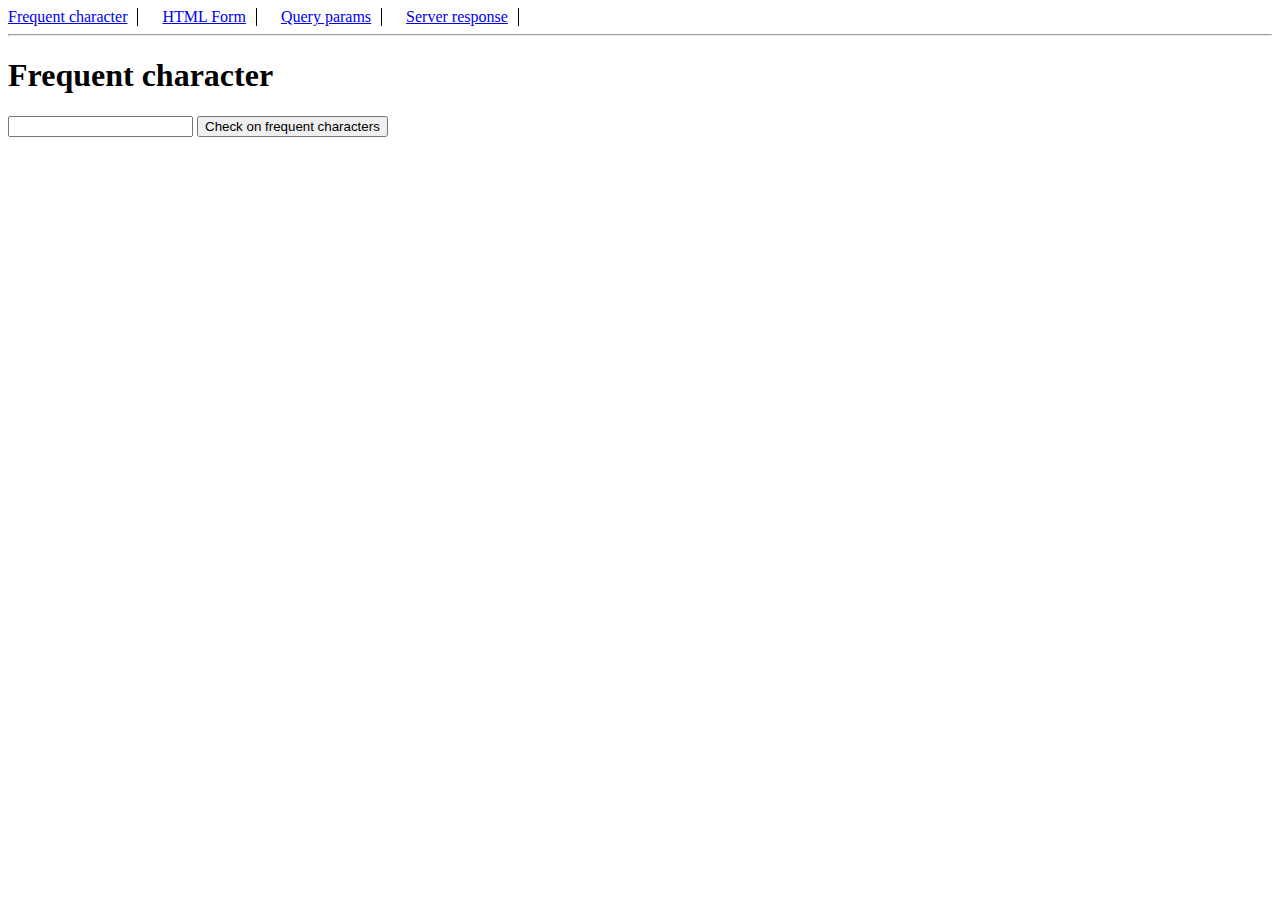
<file: docs/index.html>
<!DOCTYPE html>
<html lang="en">
<head>
  <meta charset="UTF-8">
  <meta http-equiv="X-UA-Compatible" content="IE=edge">
  <meta name="viewport" content="width=device-width, initial-scale=1.0">
  <title>frequent character</title>
    <link rel="stylesheet" href="CSS/style.css">
    <script defer src="JS/frequentCharacter.js"></script>
</head>
<body>
  <nav>
    <li> <a href="index.html"> Frequent character </a></li>
    <li> <a href="HTMLForm.html"> HTML Form </a></li>
    <li> <a href="queryParams.html"> Query params </a></li>
    <li> <a href="serverResponse.html"> Server response </a></li>
  </nav>
  <hr>
  
  <h1> Frequent character </h1>

  <form id="form" method="post">
    <input type="text" name="value" required>
    <button type="submit" id="send"> Check on frequent characters</button>
  </form>
  <p id="result"> <p>
</body>
</html>
</file>
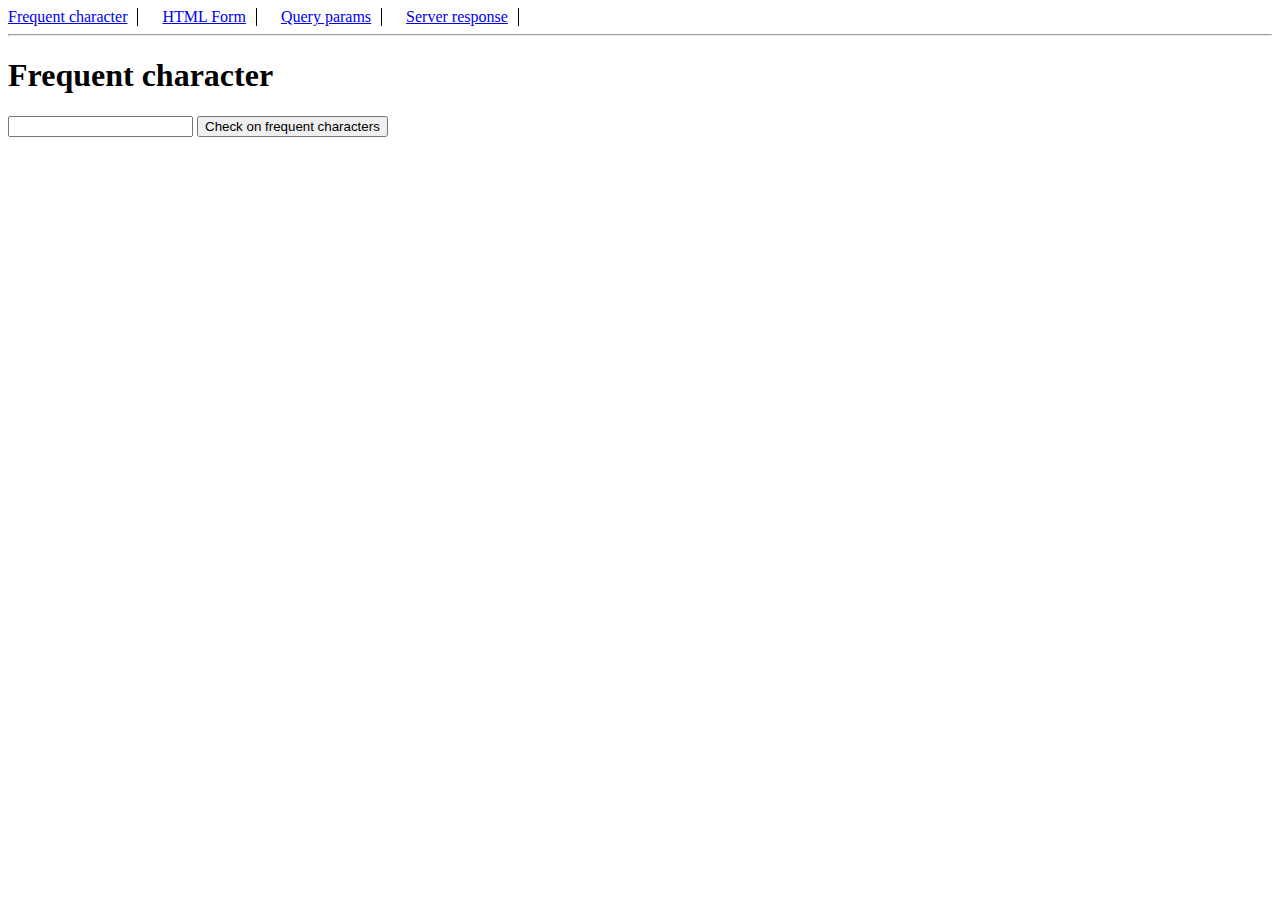
<file: src/index.html>
<!DOCTYPE html>
<html lang="en">
<head>
  <meta charset="UTF-8">
  <meta http-equiv="X-UA-Compatible" content="IE=edge">
  <meta name="viewport" content="width=device-width, initial-scale=1.0">
  <title>frequent character</title>
    <link rel="stylesheet" href="CSS/style.css">
    <script defer src="/src/JS/frequentCharacter.js"></script>
</head>
<body>
  <nav>
    <li> <a href="index.html"> Frequent character </a></li>
    <li> <a href="HTMLForm.html"> HTML Form </a></li>
    <li> <a href="queryParams.html"> Query params </a></li>
    <li> <a href="serverResponse.html"> Server response </a></li>
  </nav>
  <hr>
  
  <h1> Frequent character </h1>

  <form id="form" method="post" action = "/">
    <input type="text" name="value" required>
    <button type="submit" id="send"> Check on frequent characters</button>
  </form>
  <p id="result"> <p>
</body>
</html>
</file>
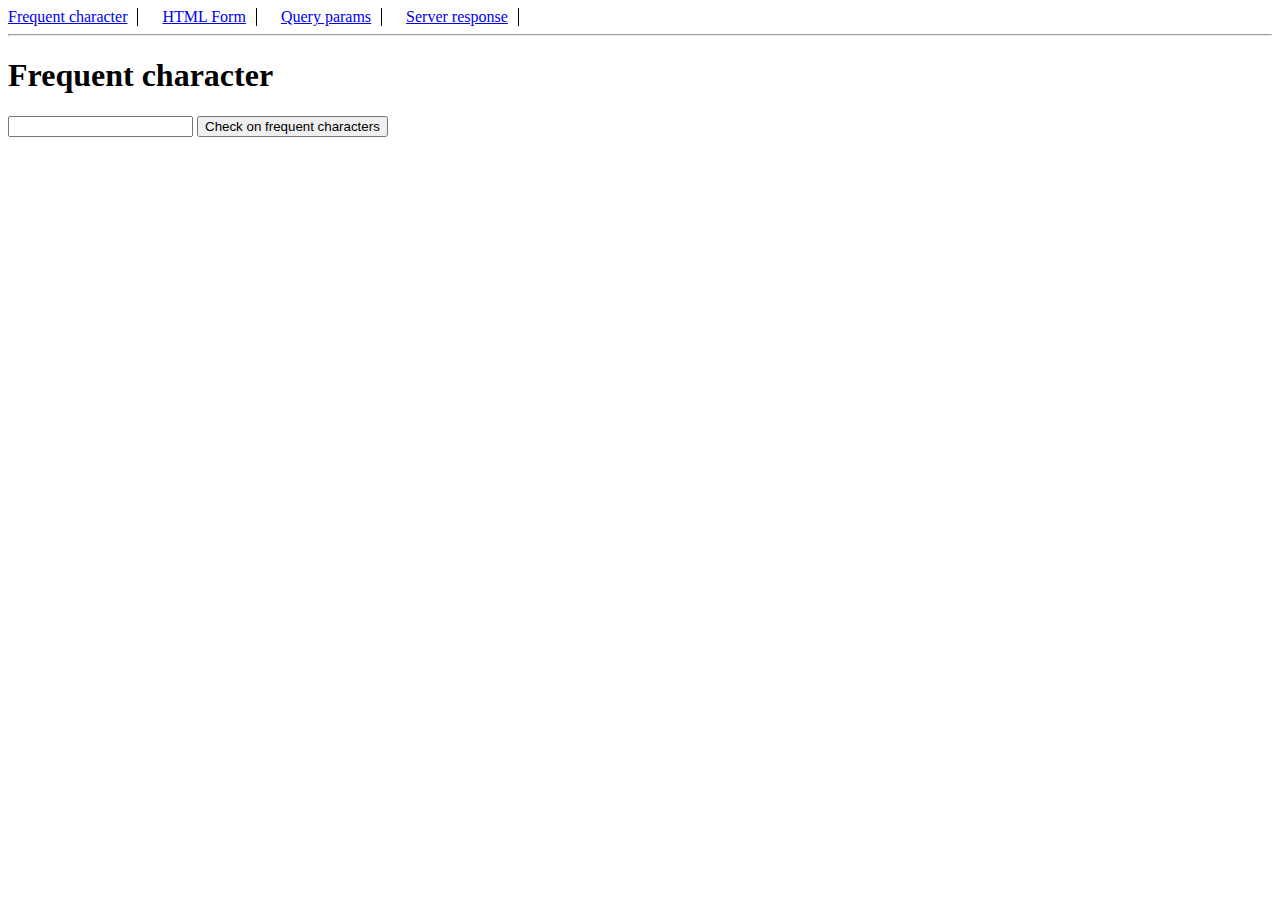
<file: src/HTML/index.html>
<!DOCTYPE html>
<html lang="en">
<head>
  <meta charset="UTF-8">
  <meta http-equiv="X-UA-Compatible" content="IE=edge">
  <meta name="viewport" content="width=device-width, initial-scale=1.0">
  <title>frequent character</title>
    <link rel="stylesheet" href="../CSS/style.css">
    <script defer src="../JS/frequentCharacter.js"></script>
</head>
<body>
  <nav>
    <li> <a href="index.html"> Frequent character </a></li>
    <li> <a href="HTMLForm.html"> HTML Form </a></li>
    <li> <a href="queryParams.html"> Query params </a></li>
    <li> <a href="serverResponse.html"> Server response </a></li>
  </nav>
  <hr>
  
  <h1> Frequent character </h1>

  <form id="form" method="post" action = "/">
    <input type="text" name="value" required>
    <button type="submit" id="send"> Check on frequent characters</button>
  </form>
  <p id="result"> <p>
</body>
</html>
</file>
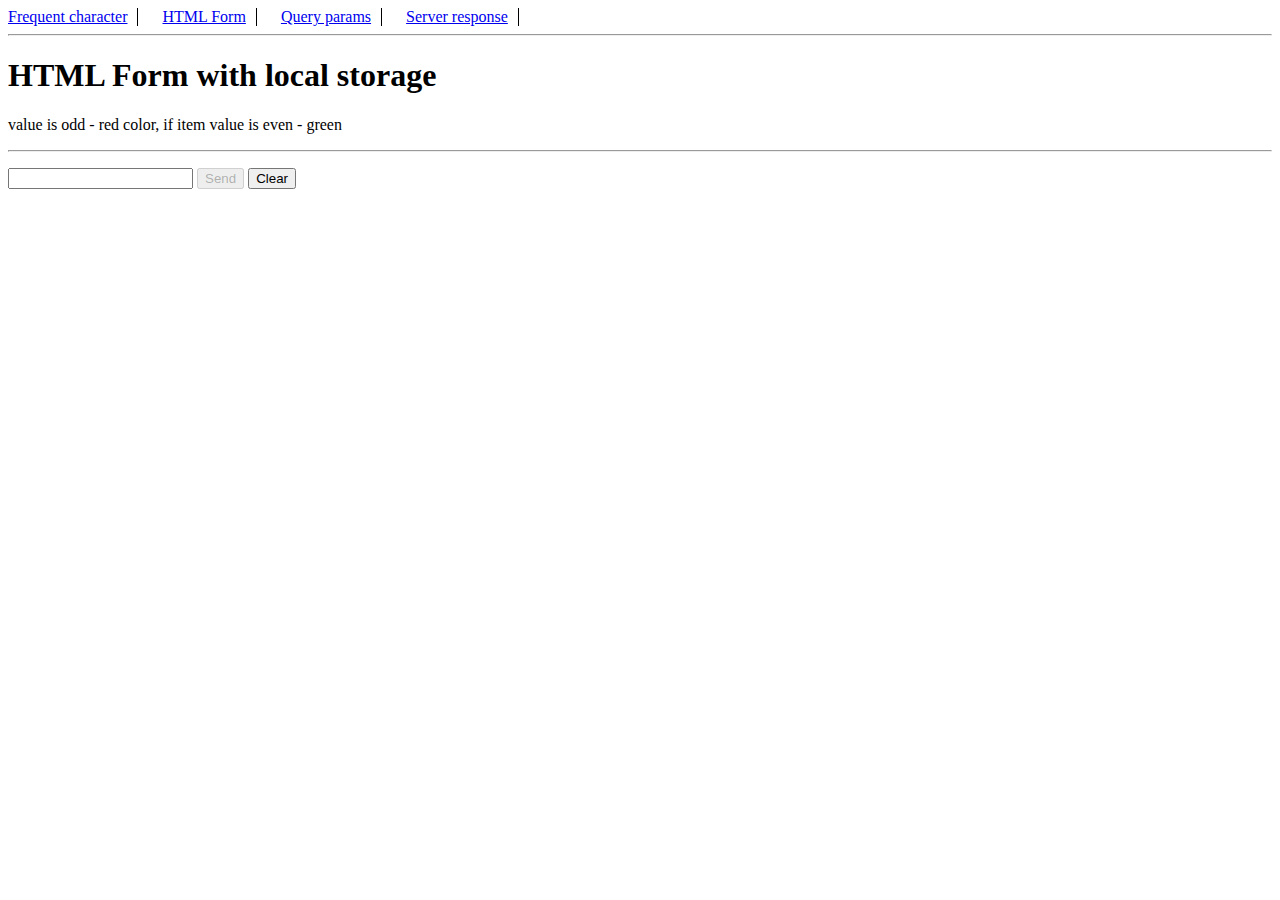
<file: docs/HTMLForm.html>
<!DOCTYPE html>
<html lang="en">
<head>
  <meta charset="UTF-8">
  <meta http-equiv="X-UA-Compatible" content="IE=edge">
  <meta name="viewport" content="width=device-width, initial-scale=1.0">
  <title> HTML Form</title>
    <link rel="stylesheet" href="CSS/style.css">
    <script defer src="JS/HTMLForm.js"></script>
</head>
<body>
  <nav>
    <li> <a href="index.html"> Frequent character </a></li>
    <li> <a href="HTMLForm.html"> HTML Form </a></li>
    <li> <a href="queryParams.html"> Query params </a></li>
    <li> <a href="serverResponse.html"> Server response </a></li>
  </nav>
  
  <hr>
  
  <h1> HTML Form with local storage </h1>
  <p> value is odd - red color, if item value is even - green</p>
  <hr>

  <p id="result"> <p>  
  
    <form id="form" method="post" action = "/">
    <input id="field" type="number" name="value" required>
    <button type="submit" id="send"> Send </button>
    <button type="reset" id="clear"> Clear </button>
  </form>

</body>
</html>
</file>
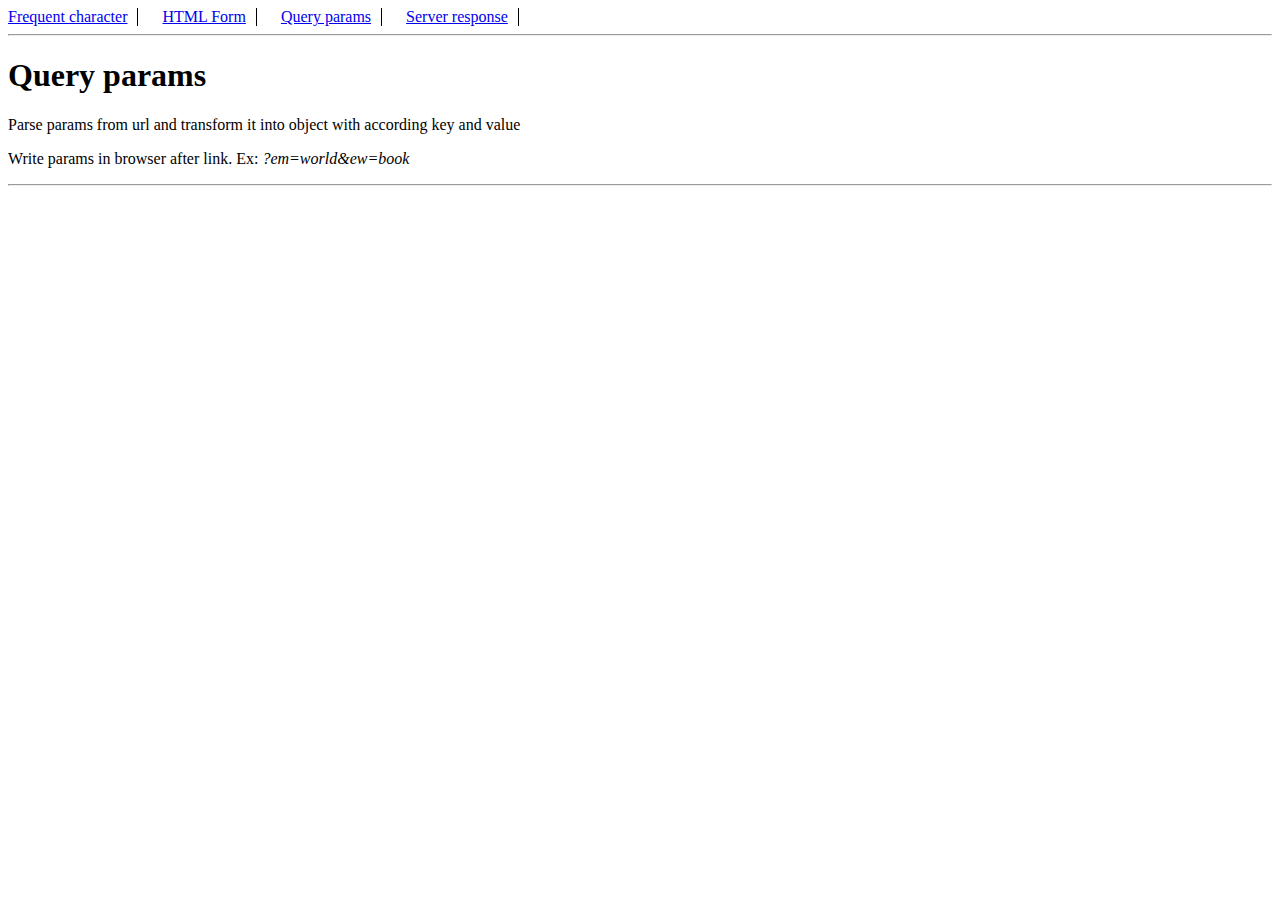
<file: docs/queryParams.html>
<!DOCTYPE html>
<html lang="en">
<head>
  <meta charset="UTF-8">
  <meta http-equiv="X-UA-Compatible" content="IE=edge">
  <meta name="viewport" content="width=device-width, initial-scale=1.0">
  <title> Query params </title>
    <link rel="stylesheet" href="CSS/style.css">
    <script defer src="JS/queryParams.js"></script>
</head>
<body>
  <nav>
    <li> <a href="index.html"> Frequent character </a></li>
    <li> <a href="HTMLForm.html"> HTML Form </a></li>
    <li> <a href="queryParams.html"> Query params </a></li>
    <li> <a href="serverResponse.html"> Server response </a></li>
  </nav>
  
  <hr>
  
  <h1> Query params </h1>
  <p> Parse params from url and transform it into object with according key and value</p>
  <p> Write params in browser after link. Ex: <i>?em=world&ew=book</i></p>
  <hr>

  <pre id="result"> <pre>

</body>
</html>
</file>
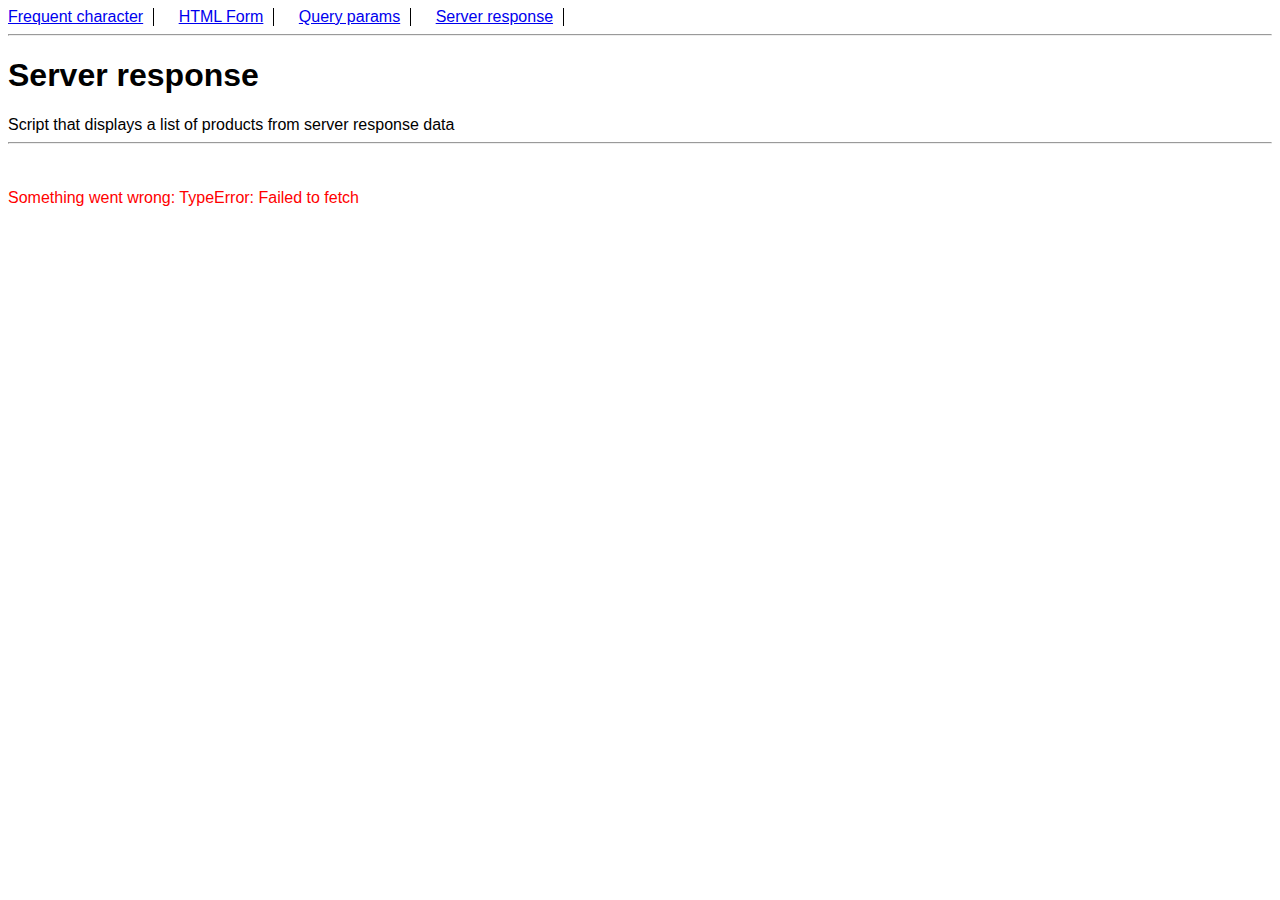
<file: docs/serverResponse.html>
<!DOCTYPE html>
<html lang="en">
<head>
  <meta charset="UTF-8">
  <meta http-equiv="X-UA-Compatible" content="IE=edge">
  <meta name="viewport" content="width=device-width, initial-scale=1.0">
  <title> Server response </title>
    <link rel="stylesheet" href="CSS/products.css">
    <script defer src="JS/serverResponse.js"></script>
</head>
<body>
  <nav>
    <li> <a href="index.html"> Frequent character </a></li>
    <li> <a href="HTMLForm.html"> HTML Form </a></li>
    <li> <a href="queryParams.html"> Query params </a></li>
    <li> <a href="serverResponse.html"> Server response </a></li>
  </nav>
  
  <hr>
  
  <h1> Server response </h1>
  <p> Script that displays a list of products from server response data</p>
  <hr>

  <main id="main" class="products"></main>
  <p id="error" class="isRed"> </p>
</body>
</html>
</file>
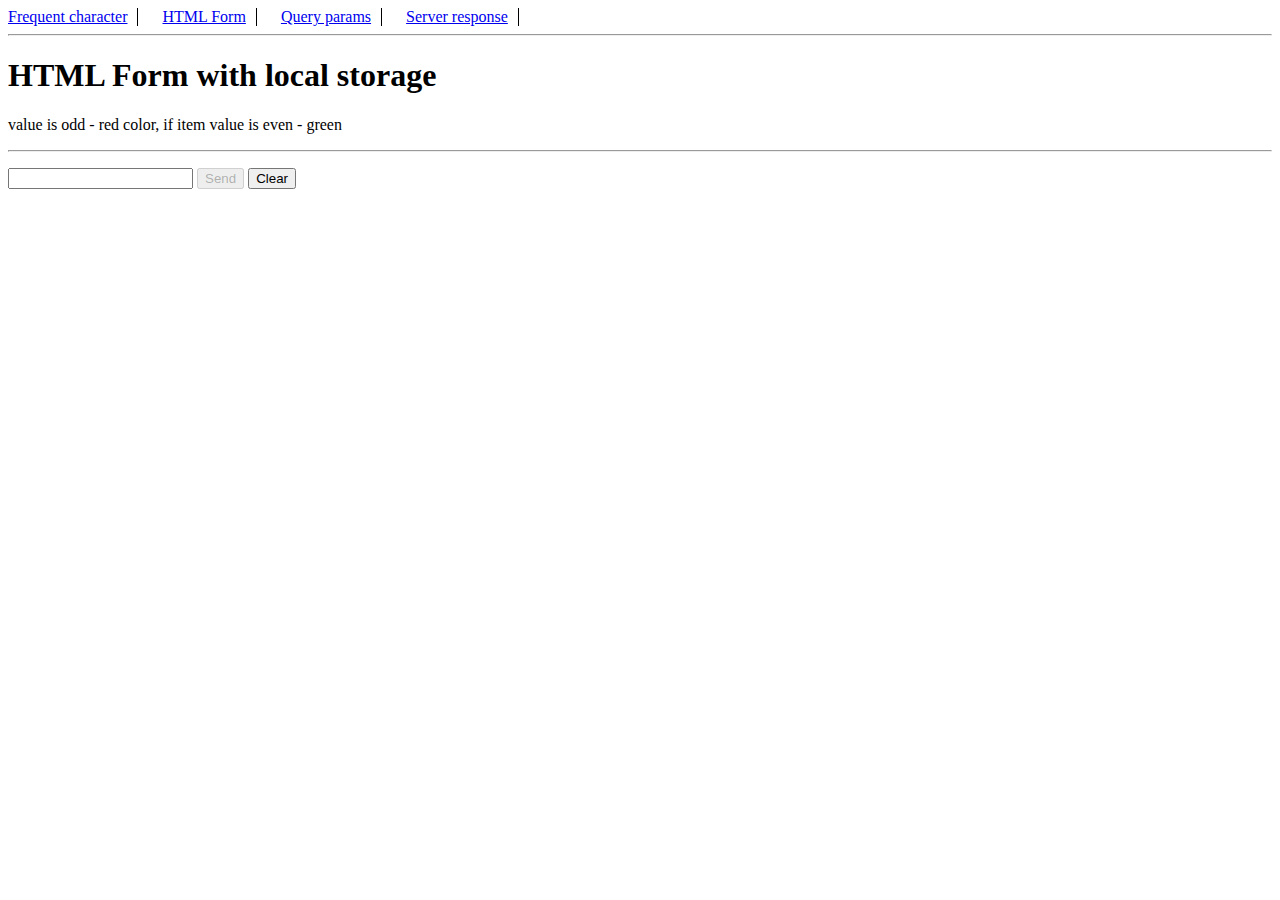
<file: src/HTMLForm.html>
<!DOCTYPE html>
<html lang="en">
<head>
  <meta charset="UTF-8">
  <meta http-equiv="X-UA-Compatible" content="IE=edge">
  <meta name="viewport" content="width=device-width, initial-scale=1.0">
  <title> HTML Form</title>
    <link rel="stylesheet" href="CSS/style.css">
    <script defer src="/src/JS/HTMLForm.js"></script>
</head>
<body>
  <nav>
    <li> <a href="index.html"> Frequent character </a></li>
    <li> <a href="HTMLForm.html"> HTML Form </a></li>
    <li> <a href="queryParams.html"> Query params </a></li>
    <li> <a href="serverResponse.html"> Server response </a></li>
  </nav>
  
  <hr>
  
  <h1> HTML Form with local storage </h1>
  <p> value is odd - red color, if item value is even - green</p>
  <hr>

  <p id="result"> <p>  
  
    <form id="form" method="post" action = "/">
    <input id="field" type="number" name="value" required>
    <button type="submit" id="send"> Send </button>
    <button type="reset" id="clear"> Clear </button>
  </form>

</body>
</html>
</file>
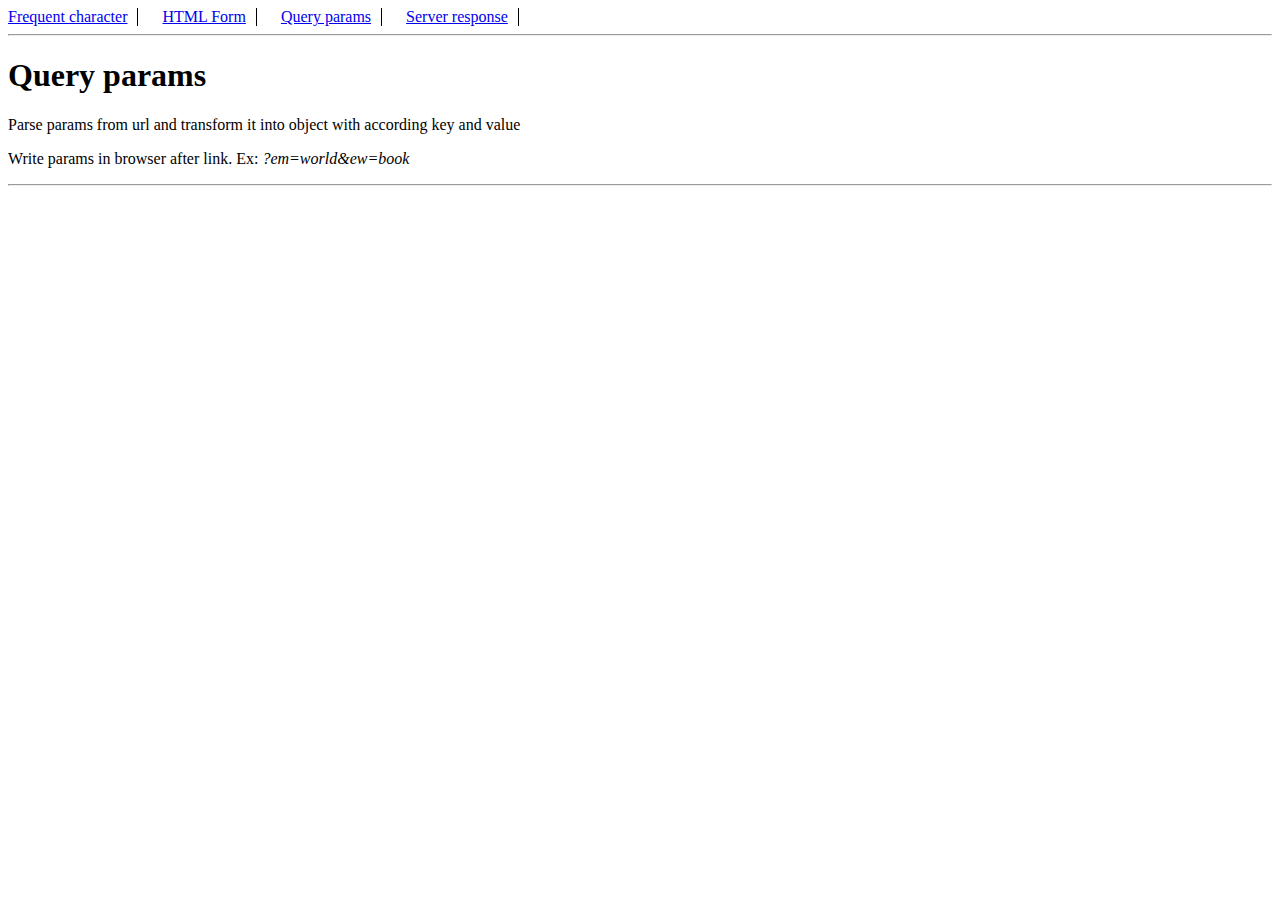
<file: src/queryParams.html>
<!DOCTYPE html>
<html lang="en">
<head>
  <meta charset="UTF-8">
  <meta http-equiv="X-UA-Compatible" content="IE=edge">
  <meta name="viewport" content="width=device-width, initial-scale=1.0">
  <title> Query params </title>
    <link rel="stylesheet" href="CSS/style.css">
    <script defer src="/src/JS/queryParams.js"></script>
</head>
<body>
  <nav>
    <li> <a href="index.html"> Frequent character </a></li>
    <li> <a href="HTMLForm.html"> HTML Form </a></li>
    <li> <a href="queryParams.html"> Query params </a></li>
    <li> <a href="serverResponse.html"> Server response </a></li>
  </nav>
  
  <hr>
  
  <h1> Query params </h1>
  <p> Parse params from url and transform it into object with according key and value</p>
  <p> Write params in browser after link. Ex: <i>?em=world&ew=book</i></p>
  <hr>

  <pre id="result"> <pre>

</body>
</html>
</file>
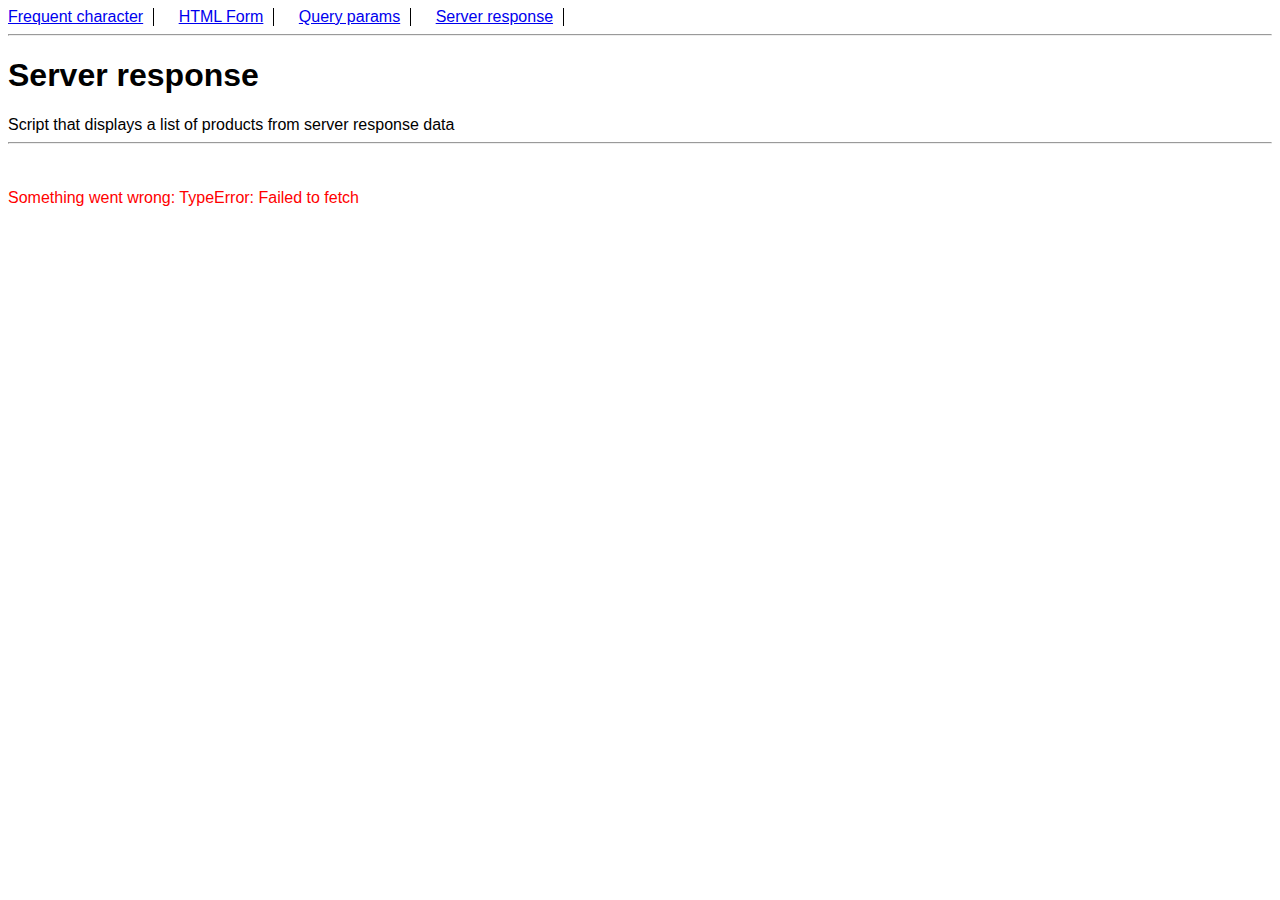
<file: src/serverResponse.html>
<!DOCTYPE html>
<html lang="en">
<head>
  <meta charset="UTF-8">
  <meta http-equiv="X-UA-Compatible" content="IE=edge">
  <meta name="viewport" content="width=device-width, initial-scale=1.0">
  <title> Server response </title>
    <link rel="stylesheet" href="CSS/products.css">
    <script defer src="/src/JS/serverResponse.js"></script>
</head>
<body>
  <nav>
    <li> <a href="index.html"> Frequent character </a></li>
    <li> <a href="HTMLForm.html"> HTML Form </a></li>
    <li> <a href="queryParams.html"> Query params </a></li>
    <li> <a href="serverResponse.html"> Server response </a></li>
  </nav>
  
  <hr>
  
  <h1> Server response </h1>
  <p> Script that displays a list of products from server response data</p>
  <hr>

  <main id="main" class="products"></main>
  <p id="error" class="isRed"> </p>
</body>
</html>
</file>
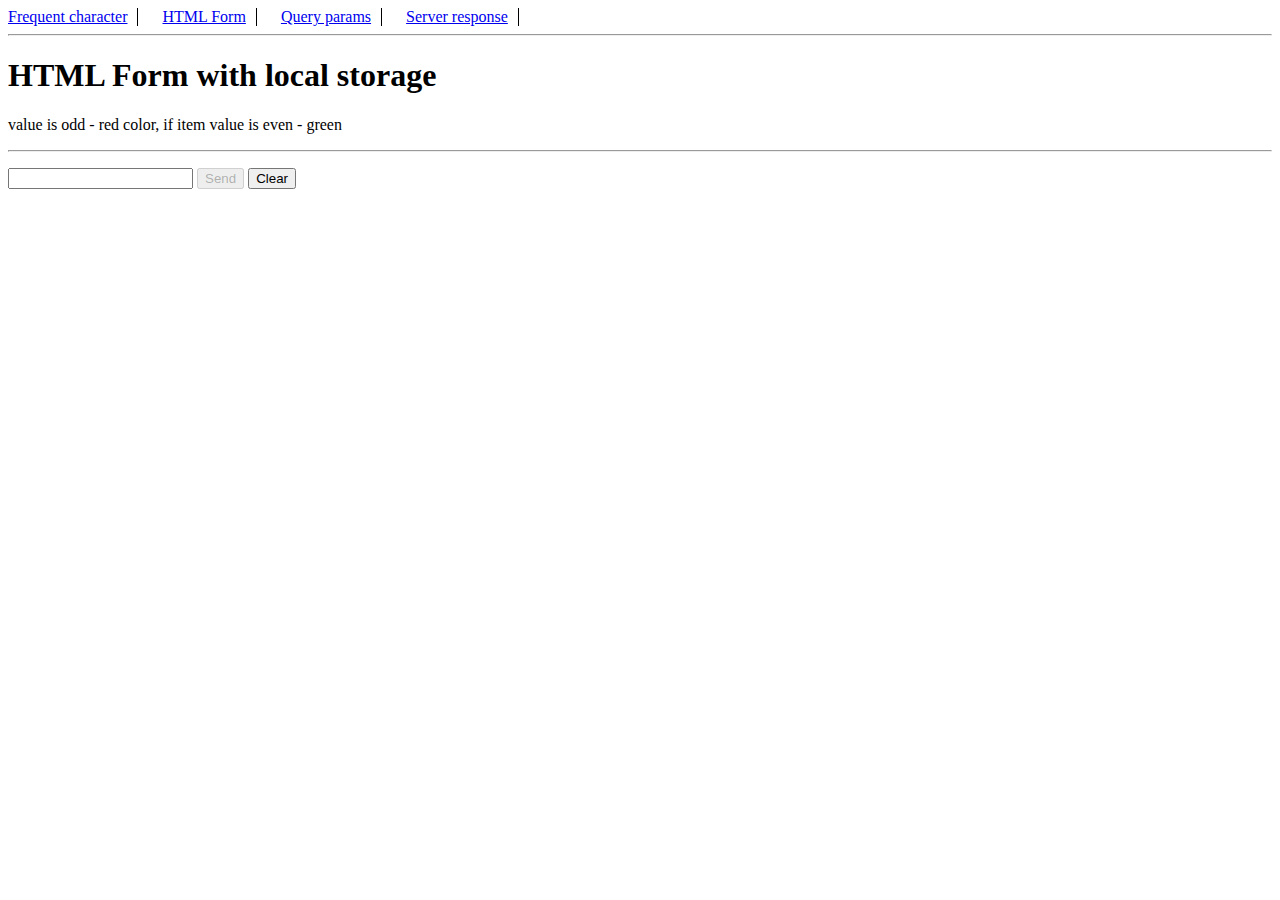
<file: src/HTML/HTMLForm.html>
<!DOCTYPE html>
<html lang="en">
<head>
  <meta charset="UTF-8">
  <meta http-equiv="X-UA-Compatible" content="IE=edge">
  <meta name="viewport" content="width=device-width, initial-scale=1.0">
  <title> HTML Form</title>
    <link rel="stylesheet" href="../CSS/style.css">
    <script defer src="../JS/HTMLForm.js"></script>
</head>
<body>
  <nav>
    <li> <a href="index.html"> Frequent character </a></li>
    <li> <a href="HTMLForm.html"> HTML Form </a></li>
    <li> <a href="queryParams.html"> Query params </a></li>
    <li> <a href="serverResponse.html"> Server response </a></li>
  </nav>
  
  <hr>
  
  <h1> HTML Form with local storage </h1>
  <p> value is odd - red color, if item value is even - green</p>
  <hr>

  <p id="result"> <p>  
  
    <form id="form" method="post" action = "/">
    <input id="field" type="number" name="value" required>
    <button type="submit" id="send"> Send </button>
    <button type="reset" id="clear"> Clear </button>
  </form>

</body>
</html>
</file>
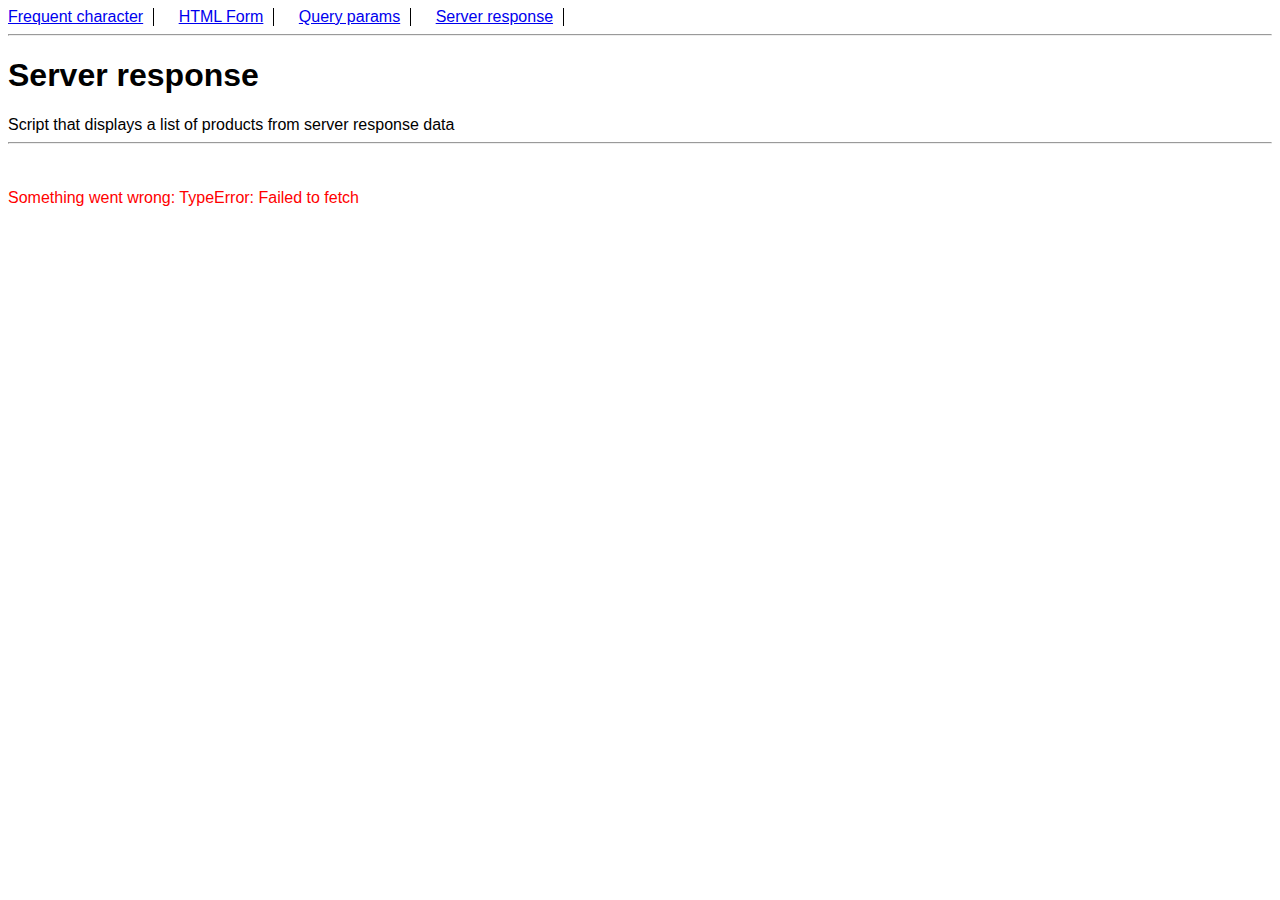
<file: src/HTML/serverResponse.html>
<!DOCTYPE html>
<html lang="en">
<head>
  <meta charset="UTF-8">
  <meta http-equiv="X-UA-Compatible" content="IE=edge">
  <meta name="viewport" content="width=device-width, initial-scale=1.0">
  <title> Server response </title>
    <link rel="stylesheet" href="../CSS/products.css">
    <script defer src="../JS/serverResponse.js"></script>
</head>
<body>
  <nav>
    <li> <a href="index.html"> Frequent character </a></li>
    <li> <a href="HTMLForm.html"> HTML Form </a></li>
    <li> <a href="queryParams.html"> Query params </a></li>
    <li> <a href="serverResponse.html"> Server response </a></li>
  </nav>
  
  <hr>
  
  <h1> Server response </h1>
  <p> Script that displays a list of products from server response data</p>
  <hr>

  <main id="main" class="products"></main>
  <p id="error" class="isRed"> </p>
</body>
</html>
</file>
<file: docs/CSS/style.css>
li {
  display: inline-block;
  list-style-type: none;
  border-right: #000 solid 1px;
  padding-right: 10px;
  margin-right: 20px;
}

.isRed {
  color: #ff0000;
}

.isGreen {
  color: #008000;
}
</file>
<file: src/CSS/style.css>
li {
  display: inline-block;
  list-style-type: none;
  border-right: #000 solid 1px;
  padding-right: 10px;
  margin-right: 20px;
}

.isRed {
  color: #ff0000;
}

.isGreen {
  color: #008000;
}
</file>
<file: docs/CSS/products.css>
.products {
  display: flex;
  flex-wrap: wrap;
  justify-content: center;
  gap: 16px;
  margin: 0 auto;
}

.products__card {
    display: flex;
    justify-content: center;
    flex-direction: column;
    padding: 32px 29px 24px;
    border: 1px solid #b4bdc3;
    width: 208px;
};

.products__card :hover {
  box-shadow: 0 1px 5px -1px #313237;
}

.products__card__img {
  display: block;
  margin-bottom: 24px;
}

.products__card__title {
  font-size: 17px;
  font-weight: 400;
  margin-bottom: 8px;
  color: #313237;
}

.products__card__price {
  padding-bottom: 8px;
  margin-bottom: 16px;
  font-weight: 700;
  font-size: 22px;
  border-bottom: 1px solid #e2e6e9;
}

.products__card__price-old {
  font-weight: 500;
  text-decoration-line: line-through;
  color: #89939a;
}

.products__card__description {
  display: flex;
  flex-direction: column;
  gap: 8px;
  margin-bottom: 16px;
}

.products__card__description-items {
  display: flex;
  justify-content: space-between;
  font-weight: 600;
  font-size: 13px;
}
.products__card__description__params {
  color: #89939a;
  }


.products__card__buttons {
      display: flex;
      gap: 8px;
      height: 40px;
}

.products__card__buttons-cart {
    width: 100%;
    font-weight: 600;
    color: #fff;
    border: none;
    background-color: #313237;
    transition: box-shadow 0.5s, background-color 0.5s, color 0.5s;
}

.products__card__buttons-cart:hover {
  cursor: pointer;
  color: #313237;
  background-color: #fff;
  box-shadow: 0 1px 5px -1px #313237;
}

.products__card__buttons-favorites {
    width: 40px;
    color: #fff;
    transition: box-shadow 0.5s, background-color 0.5s, color 0.5s;
    background: url("../img/favs/favs.png") no-repeat center;
    border: 1px solid #b4bdc3;
}

.products__card__buttons-favorites:hover {
  cursor: pointer;
  background: url("../img/favs/FavsAdd.png") no-repeat center;
}

body {
  font-family: Arial, Helvetica, sans-serif;
}

p {
  margin: 0;
  padding: 0;
}

#main {
  margin-top: 45px;
}

li {
  display: inline-block;
  list-style-type: none;
  border-right: #000 solid 1px;
  padding-right: 10px;
  margin-right: 20px;
}

.isRed {
  color: #ff0000;
}
</file>
<file: src/CSS/products.css>
.products {
  display: flex;
  flex-wrap: wrap;
  justify-content: center;
  gap: 16px;
  margin: 0 auto;
}

.products__card {
    display: flex;
    justify-content: center;
    flex-direction: column;
    padding: 32px 29px 24px;
    border: 1px solid #b4bdc3;
    width: 208px;
};

.products__card :hover {
  box-shadow: 0 1px 5px -1px #313237;
}

.products__card__img {
  display: block;
  margin-bottom: 24px;
}

.products__card__title {
  font-size: 17px;
  font-weight: 400;
  margin-bottom: 8px;
  color: #313237;
}

.products__card__price {
  padding-bottom: 8px;
  margin-bottom: 16px;
  font-weight: 700;
  font-size: 22px;
  border-bottom: 1px solid #e2e6e9;
}

.products__card__price-old {
  font-weight: 500;
  text-decoration-line: line-through;
  color: #89939a;
}

.products__card__description {
  display: flex;
  flex-direction: column;
  gap: 8px;
  margin-bottom: 16px;
}

.products__card__description-items {
  display: flex;
  justify-content: space-between;
  font-weight: 600;
  font-size: 13px;
}
.products__card__description__params {
  color: #89939a;
  }


.products__card__buttons {
      display: flex;
      gap: 8px;
      height: 40px;
}

.products__card__buttons-cart {
    width: 100%;
    font-weight: 600;
    color: #fff;
    border: none;
    background-color: #313237;
    transition: box-shadow 0.5s, background-color 0.5s, color 0.5s;
}

.products__card__buttons-cart:hover {
  cursor: pointer;
  color: #313237;
  background-color: #fff;
  box-shadow: 0 1px 5px -1px #313237;
}

.products__card__buttons-favorites {
    width: 40px;
    color: #fff;
    transition: box-shadow 0.5s, background-color 0.5s, color 0.5s;
    background: url("../../img/favs/favs.png") no-repeat center;
    border: 1px solid #b4bdc3;
}

.products__card__buttons-favorites:hover {
  cursor: pointer;
  background: url("../../img/favs/FavsAdd.png") no-repeat center;
}

body {
  font-family: Arial, Helvetica, sans-serif;
}

p {
  margin: 0;
  padding: 0;
}

#main {
  margin-top: 45px;
}

li {
  display: inline-block;
  list-style-type: none;
  border-right: #000 solid 1px;
  padding-right: 10px;
  margin-right: 20px;
}

.isRed {
  color: #ff0000;
}
</file>
